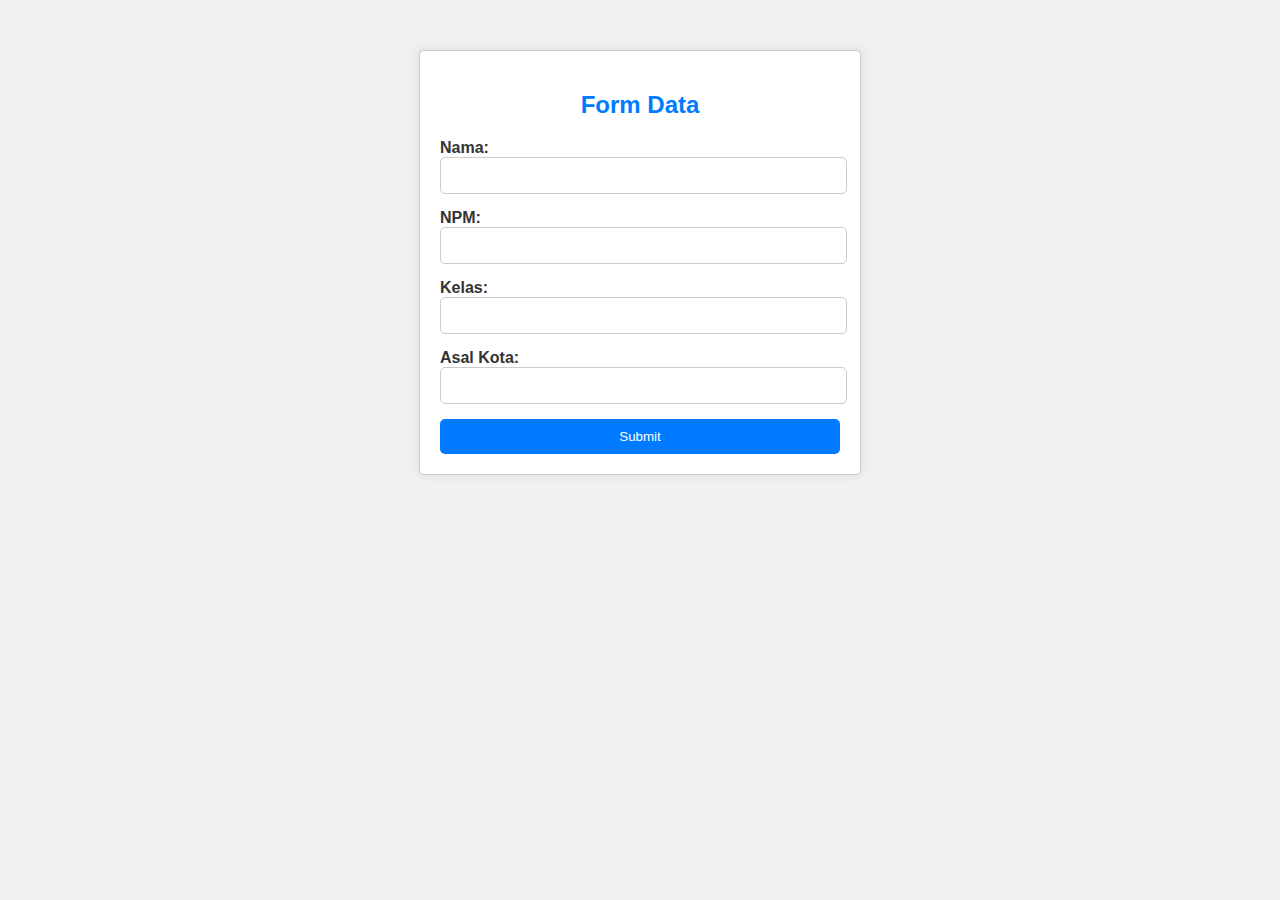
<file: formData.html>
<!DOCTYPE html>
<html lang="en">
<head>
  <meta charset="UTF-8">
  <meta name="viewport" content="width=device-width, initial-scale=1.0">
  <title>Form Data</title>
  <link rel="stylesheet" href="css/form.css">
</head>
<body>
  <div class="container">
    <h2>Form Data</h2>
    <form id="formData">
      <div class="form-group">
        <label for="nama">Nama:</label>
        <input type="text" id="nama" name="nama" required>
      </div>
      <div class="form-group">
        <label for="npm">NPM:</label>
        <input type="text" id="npm" name="npm" required>
      </div>
      <div class="form-group">
        <label for="kelas">Kelas:</label>
        <input type="text" id="kelas" name="kelas" required>
      </div>
      <div class="form-group">
        <label for="asal_kota">Asal Kota:</label>
        <input type="text" id="asal_kota" name="asal_kota" required>
      </div>
      <button type="submit">Submit</button>
    </form>
  </div>


  <script src="js/Template/datasiswa.js"></script>
</body>
</html>
</file>
<file: css/form.css>
body {
    background-color: #f0f0f0;
    font-family: Arial, sans-serif;
  }
  
  .container {
    max-width: 400px;
    margin: 50px auto;
    padding: 20px;
    border: 1px solid #ccc;
    border-radius: 5px;
    background-color: #fff;
    box-shadow: 0 0 10px rgba(0, 0, 0, 0.1);
  }
  
  h2 {
    text-align: center;
    margin-bottom: 20px;
    color: #007bff;
  }
  
  .form-group {
    margin-bottom: 15px;
    margin-right: 15px;
  }
  
  label {
    display: block;
    font-weight: bold;
    color: #333;
  }
  
  input[type="text"] {
    width: 100%;
    padding: 10px;
    border: 1px solid #ccc;
    border-radius: 5px;
  }
  
  button[type="submit"] {
    width: 100%;
    padding: 10px;
    background-color: #007bff;
    color: #fff;
    border: none;
    border-radius: 5px;
    cursor: pointer;
  }
  
  button[type="submit"]:hover {
    background-color: #0056b3;
  }
</file>
